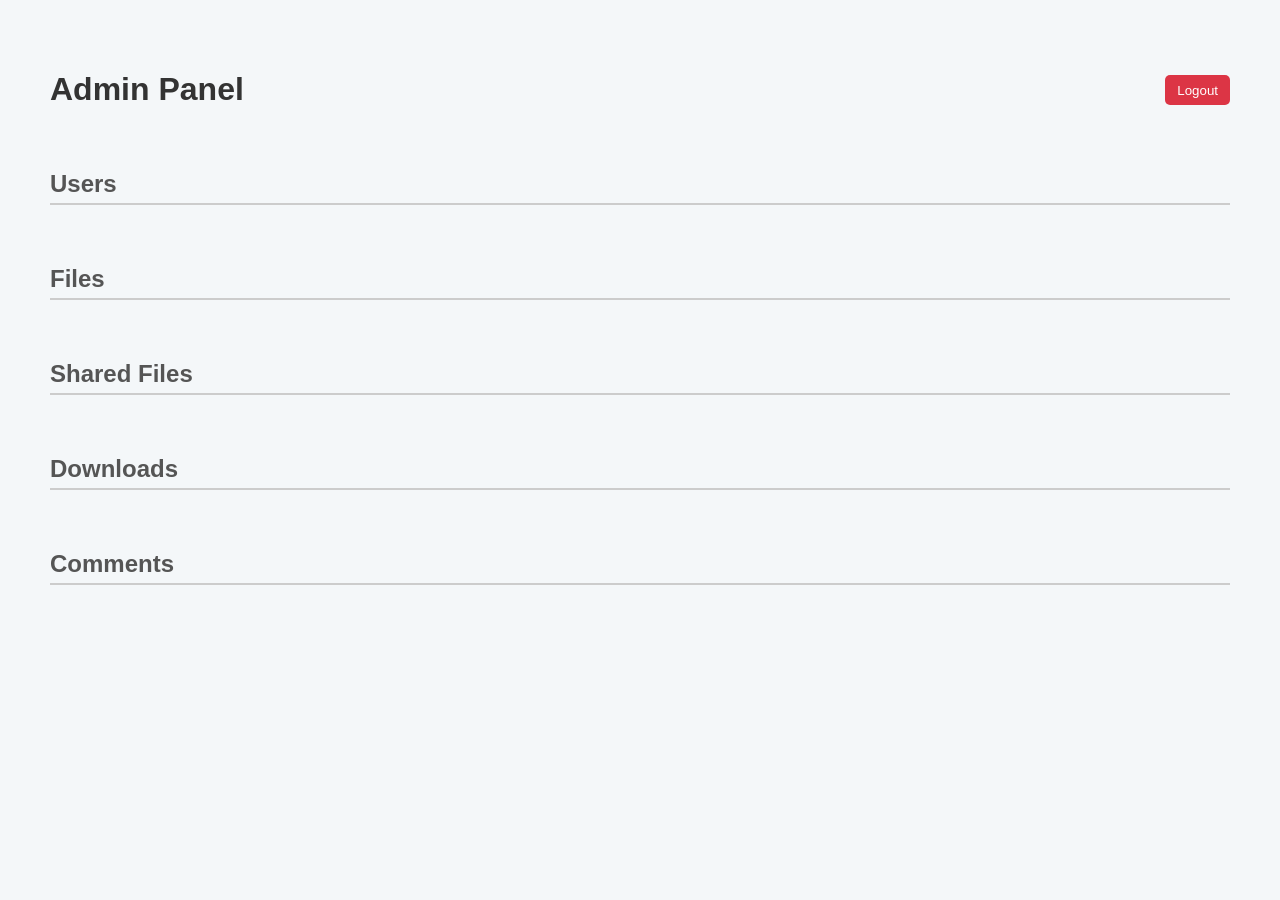
<file: admin.html>
<!DOCTYPE html>
<html>

<head>
    <title>Admin Panel</title>
    <link rel="stylesheet" href="css/admin.css">
    <link rel="shortcut icon" href="resource/favicon.ico" type="image/x-icon">
</head>

<body>
    <div class="header">
        <h1>Admin Panel</h1>
        <button class="logout-btn" onclick="logout()">Logout</button>
    </div>

    <h2>Users</h2>
    <table id="usersTable"></table>

    <h2>Files</h2>
    <table id="filesTable"></table>

    <h2>Shared Files</h2>
    <table id="sharedTable"></table>

    <h2>Downloads</h2>
    <table id="downloadsTable"></table>

    <h2>Comments</h2>
    <table id="commentsTable"></table>

    <script src="js/lang_handler.js"></script>
    <script src="js/admin.js"></script>
</body>

</html>
</file>
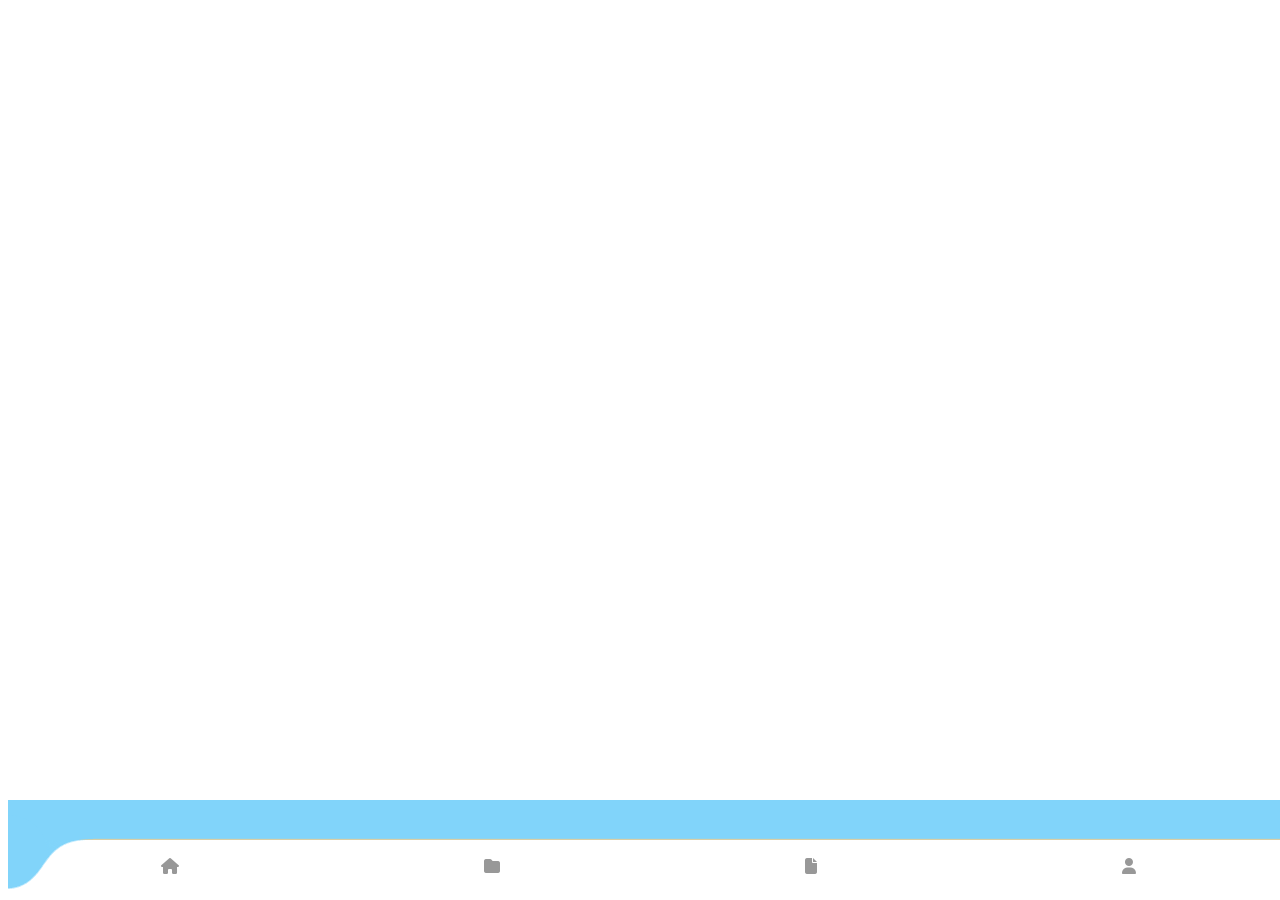
<file: navbar.html>
<!DOCTYPE html>
<html lang="en">

<head>
    <meta charset="UTF-8">
    <title>Navigation</title>
    <link href="https://cdnjs.cloudflare.com/ajax/libs/font-awesome/6.5.0/css/all.min.css" rel="stylesheet" />
    <style>
        #navbarContainer {
            width: 100%;
            min-width: 400px;
            height: 100px;
            bottom: 0;
            background-color: #ffcc80;
            display: flex;
            justify-content: flex-end;
            flex-direction: column;
            overflow: hidden;
            position: fixed;
            z-index: 1000;
        }

        #navbar {
            width: 100%;
            height: 60px;
            background-color: #fff;
            position: absolute;
        }

        #bubbleWrapper {
            position: absolute;
            display: flex;
            justify-content: space-around;
            width: 100%;
            bottom: 20px;
        }

        .bubble {
            background-color: #fff;
            width: 60px;
            height: 60px;
            border-radius: 50%;
            z-index: 1;
            transform: translateY(120%);
            display: flex;
            justify-content: center;
            align-items: center;
            cursor: pointer;
        }

        .icon {
            color: black;
            opacity: 0;
        }

        #bgWrapper {
            filter: url(#goo);
            width: 100%;
            height: 80px;
            position: absolute;
            bottom: 60px;
        }

        #bg {
            background-color: #81d4fa;
            width: 120%;
            height: 100%;
            margin-left: -10%;
        }

        #bgBubble {
            position: absolute;
            background-color: #81d4fa;
            width: 80px;
            height: 80px;
            border-radius: 50%;
            bottom: -55px;
            transform: translateX(-50%);
        }

        #menuWrapper {
            position: absolute;
            width: 100%;
            display: flex;
            justify-content: space-around;
        }

        .menuElement {
            color: black;
            opacity: 0.4;
            transform: translateY(100%);
            cursor: pointer;
        }

        .menuElement:hover {
            opacity: 0.5;
        }
    </style>
</head>

<body>
    <div id="navbarContainer">
        <div id="navbar">
            <div id="bubbleWrapper">
                <div id="bubble1" class="bubble" onclick="window.location.href='dashboard.html';"><span class="icon"><i
                            class="fas fa-home"></i></span></div>
                <div id="bubble2" class="bubble" onclick="window.location.href='folders.html';"><span class="icon"><i
                            class="fas fa-folder"></i></span></div>
                <div id="bubble3" class="bubble" onclick="window.location.href='files.html';"><span class="icon"><i
                            class="fas fa-file"></i></span></div>
                <div id="bubble4" class="bubble" onclick="window.location.href='user.html';"><span class="icon"><i
                            class="fas fa-user"></i></span></div>
            </div>
            <div id="menuWrapper">
                <div id="menu1" class="menuElement" onclick="window.location.href='dashboard.html';"><i
                        class="fas fa-home"></i></div>
                <div id="menu2" class="menuElement" onclick="window.location.href='folders.html';"><i
                        class="fas fa-folder"></i></div>
                <div id="menu3" class="menuElement" onclick="window.location.href='files.html';"><i
                        class="fas fa-file"></i></div>
                <div id="menu4" class="menuElement" onclick="window.location.href='user.html';"><i
                        class="fas fa-user"></i></div>
            </div>
        </div>
        <div id="bgWrapper">
            <div id="bg"></div>
            <div id="bgBubble"></div>
        </div>
    </div>

    <svg width="0" height="0">
        <defs>
            <filter id="goo">
                <feGaussianBlur in="SourceGraphic" stdDeviation="20" result="blur" id="blurFilter" />
                <feColorMatrix in="blur" mode="matrix" values="1 0 0 0 0 0 1 0 0 0 0 0 1 0 0 0 0 0 30 -15"
                    result="goo" />
                <feComposite in="SourceGraphic" in2="goo" operator="atop" />
            </filter>
        </defs>
    </svg>

    <script src="js/lang_handler.js"></script>
    <script src="https://cdnjs.cloudflare.com/ajax/libs/gsap/3.7.1/gsap.min.js"></script>
</body>

</html>
</file>
<file: css/admin.css>
body {
    margin: 50px;
    background-color: #f4f7f9;
    font-family: Arial, sans-serif;
}

.header {
    display: flex;
    align-items: center;
    justify-content: space-between;
}

h1 {
    color: #333;
    text-align: center;
}

h2 {
    color: #555;
    margin-top: 40px;
    padding-bottom: 5px;
    border-bottom: 2px solid #ccc;
}

.table-container {
    overflow-y: auto;
    max-height: 300px;
}

table {
    width: 100%;
    background-color: #fff;
    border-collapse: collapse;
    box-shadow: 0 2px 5px rgba(0, 0, 0, 0.1);
}

th,
td {
    text-align: left;
    padding: 12px 15px;
    border: 1px solid #ddd;
}

th {
    top: 0;
    z-index: 1;
    color: #fff;
    position: sticky;
    text-transform: uppercase;
    background-color: #7494ec;
}

tr:nth-child(even) {
    background-color: #f9f9f9;
}

tr:hover {
    cursor: pointer;
    background-color: #f1f1f1;
}

/* Centered no-data message */
td.no-data {
    color: #888;
    text-align: center;
    font-style: italic;
}

button {
    border: none;
    height: 30px;
    cursor: pointer;
    padding: 8px 12px;
    border-radius: 5px;
    transition: background-color 0.3s ease;
}

.delete-btn {
    color: white;
    background-color: #dc3545;
}

.delete-btn:hover {
    background-color: #c82333;
}

.logout-btn {
    float: right;
    color: white;
    background-color: #dc3545;
}

.logout-btn:hover {
    background-color: #c82333;
}

/* Customizable Scrollbar */
.table-container::-webkit-scrollbar {
    width: 5px;
}

.table-container::-webkit-scrollbar-track {
    border-radius: 10px;
    background: #f1f1f1;
}

.table-container::-webkit-scrollbar-thumb {
    border-radius: 10px;
    background: #7494ec;
}

.table-container::-webkit-scrollbar-thumb:hover {
    cursor: pointer;
    background: #5b7acf;
}
</file>
